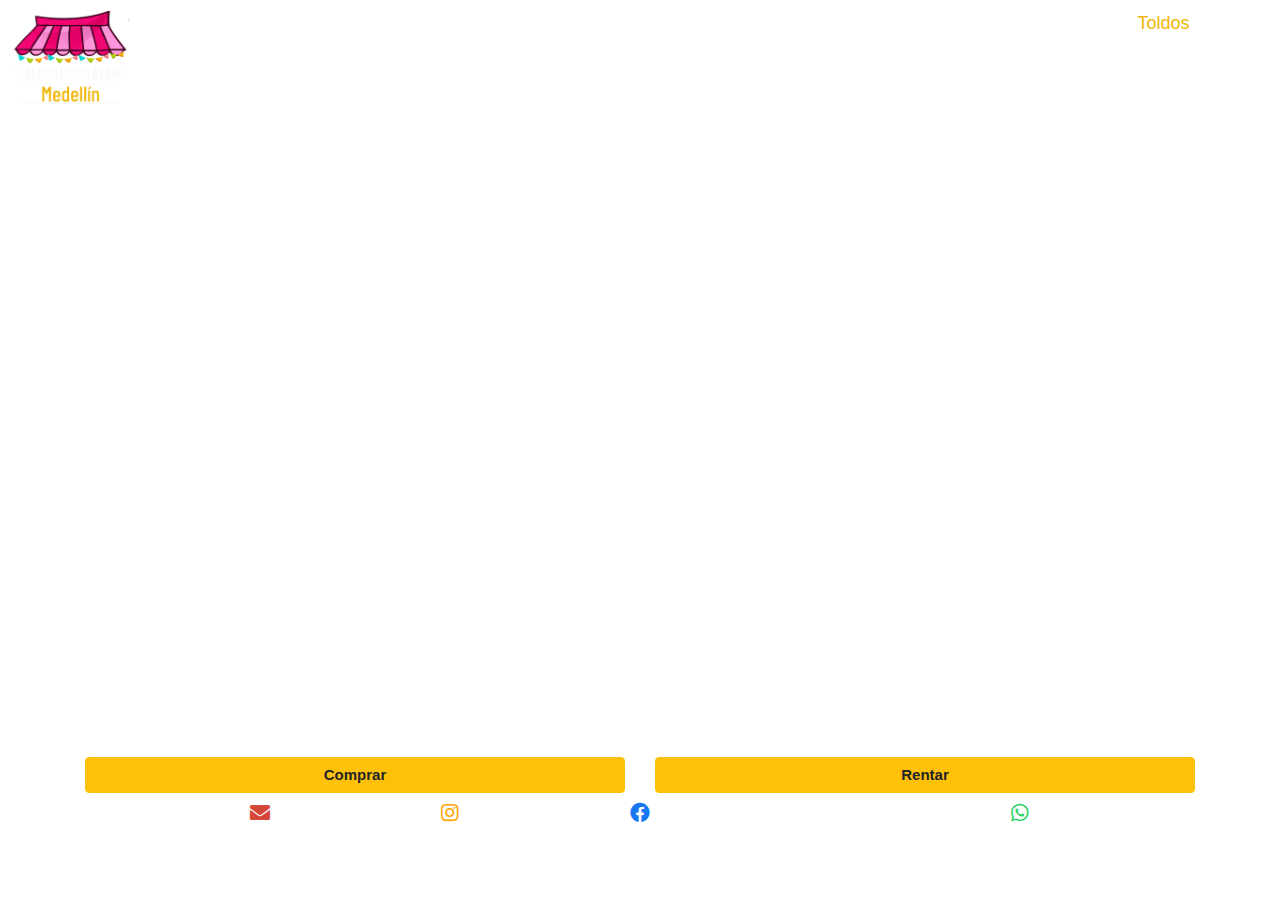
<file: index.html>
<!DOCTYPE html>
<html lang="en">
<head>
    <meta charset="UTF-8">
    <meta name="viewport" content="width=device-width, initial-scale=1.0">
    <title>Toldos Medellín</title>
    <style>
        body { margin: 0; overflow: hidden; }
        canvas {
            width: 100vw;
            height: 100vh;
            display: block;
            outline: none;
        }
        .overlay {
            position: absolute;
            top: 0;
            left: 0;
            width: 100%;
            display: flex;
            justify-content: space-between;
            padding: 10px;
            z-index: 1;
        }
        .overlay a {
            color: white;
            font-size: 18px;
            margin-right: 20px;
            text-decoration: none;
        }
    </style>
    <script src="https://cdn.babylonjs.com/babylon.js"></script>
    <script src="https://cdn.babylonjs.com/loaders/babylonjs.loaders.min.js"></script>
    <link rel="stylesheet" href="https://stackpath.bootstrapcdn.com/bootstrap/4.5.2/css/bootstrap.min.css">
    <link rel="icon" href="images/favicon.png" type="image/x-icon">
    <link rel="stylesheet" href="https://cdnjs.cloudflare.com/ajax/libs/font-awesome/5.15.4/css/all.min.css">
</head>
<body>
    <!-- Navbar -->
    <div class="overlay">
        <a href="index.html"><img src="images/logo.png" alt="Logo Toldos Medellin" class="logo-icon" style="width: 120px;"></a>
        <div>
            <a href="about.html">Nosotros</a>
            <a href="index.html" style="color: #F0B706;">Toldos</a>
            <a href="blog.html">Blog</a>
        </div>
    </div>
    
    <canvas id="renderCanvas"></canvas>

    <section id="Contacto" class="contacto-section" style="padding: 20px 0; position: absolute; bottom: 0; width: 100%; z-index: 1;">
        <div class="container">
            <div class="row justify-content-center" >
                <div class="col justify-content-center" style="margin-bottom: 10px; ">
                    <a href="https://wa.me/573108541107?text=Hola%20Toldos%20Artesanales,%20estoy%20interesado%20en%20comprar%20un%20toldo.%20¿Podrías%20darme%20más%20información?" class="btn btn-warning btn-block" style="font-size: 15px; font-weight: bold;">Comprar</a>
                </div>
                <div class="col justify-content-center" style="margin-bottom: 10px;">
                    <a href="https://wa.me/573108541107?text=Hola%20Toldos%20Artesanales,%20me%20gustaría%20rentar%20un%20toldo.%20¿Podrías%20darme%20más%20información?" class="btn btn-warning btn-block" style="font-size: 15px; font-weight: bold;">Rentar</a>
                </div>
            </div>
            <div class="row justify-content-center">
                <div class="col-2 d-flex justify-content-center mb-3">
                    <a href="mailto:wmtoldosartesanales@gmail.com" class="text-white">
                        <i class="fas fa-envelope" style="font-size: 20px; color: #D44638;"></i>
                    </a>
                </div>
                <div class="col-2 d-flex justify-content-center mb-3">
                    <a href="https://www.instagram.com/toldosartesanalesmedellin" class="text-white" target="_blank">
                        <i class="fab fa-instagram" style="font-size: 20px; color: orange;"></i>
                    </a>
                </div>
                <div class="col-2 d-flex justify-content-center mb-3">
                    <a href="https://www.facebook.com/profile.php?id=61557430075706&mibextid=LQQJ4d" class="text-white" target="_blank">
                        <i class="fab fa-facebook" style="font-size: 20px; color: #1877F2;"></i>
                    </a>
                </div>
                <div class="col-2 d-flex justify-content-center mb-3">
                    <a href="https://www.tiktok.com/@toldosartesanalesmed?_t=8keymvor59c&_r=1" class="text-white" target="_blank">
                        <i class="fab fa-tiktok" style="font-size: 20px; color: white;"></i>
                    </a>
                </div>
                <div class="col-2 d-flex justify-content-center mb-3">
                    <a href="https://wa.me/573108541107?text=Hola%20Toldos%20Artesanales." class="text-white" target="_blank">
                        <i class="fab fa-whatsapp" style="font-size: 20px; color: #25D366;"></i>
                    </a>
                </div>
            </div>
            <div class="row justify-content-center">
                <div class="col-md-12 d-flex justify-content-center mb-3">
                    <a href="https://colosalsoftware.com/" style="text-decoration: none; text-align: center; color: white; font-size: 14px;">DISEÑADO Y DESARROLLADO POR COLOSAL SOFTWARE</a>
                </div>
            </div>
        </div>
    </section>

    <script src="https://code.jquery.com/jquery-3.5.1.slim.min.js"></script>
    <script src="https://cdn.jsdelivr.net/npm/@popperjs/core@2.5.4/dist/umd/popper.min.js"></script>
    <script src="https://stackpath.bootstrapcdn.com/bootstrap/4.5.2/js/bootstrap.min.js"></script>
    <script>
        const canvas = document.getElementById("renderCanvas");
        const engine = new BABYLON.Engine(canvas, true);

        const createScene = function () {
            const scene = new BABYLON.Scene(engine);
            scene.clearColor = new BABYLON.Color4(0.2, 0.2, 0.2, 1);

            const camera = new BABYLON.ArcRotateCamera("camera1", Math.PI, Math.PI / 2.2, 1.5, new BABYLON.Vector3(0, 1.8, 0), scene);
            camera.attachControl(canvas, true);
            
            camera.lowerRadiusLimit = camera.upperRadiusLimit = camera.radius;

            // Configuración de luces
            const light1 = new BABYLON.HemisphericLight("light1", new BABYLON.Vector3(1, 1, 0), scene);
            const light2 = new BABYLON.HemisphericLight("light2", new BABYLON.Vector3(0, 1, -1), scene);
            const light3 = new BABYLON.DirectionalLight("dir01", new BABYLON.Vector3(0, -1, 1), scene);
            light3.position = new BABYLON.Vector3(0, 5, -5);
            const light4 = new BABYLON.PointLight("pointLight", new BABYLON.Vector3(2, 2, -2), scene);
            light4.intensity = 0.5;
            const light5 = new BABYLON.PointLight("pointLight2", new BABYLON.Vector3(-2, 2, 2), scene);
            light5.intensity = 0.5;

            BABYLON.SceneLoader.Append("models/", "morado3.glb", scene, function (gltf) {
                // Rotate the model 90 degrees around the Y axis
                gltf.meshes.forEach(mesh => {
                    
                    mesh.position.y += 2; 
                });
                camera.setTarget(new BABYLON.Vector3(0, 1.93, 0));
            });
            BABYLON.SceneLoader.Append("models/", "morado3.glb", scene, function (gltf) {
        
    });

            return scene;
        };

        const scene = createScene();
        engine.runRenderLoop(function () {
            scene.render();
        });

        window.addEventListener("resize", function () {
            engine.resize();
        });
    </script>
</body>
</html>
</file>
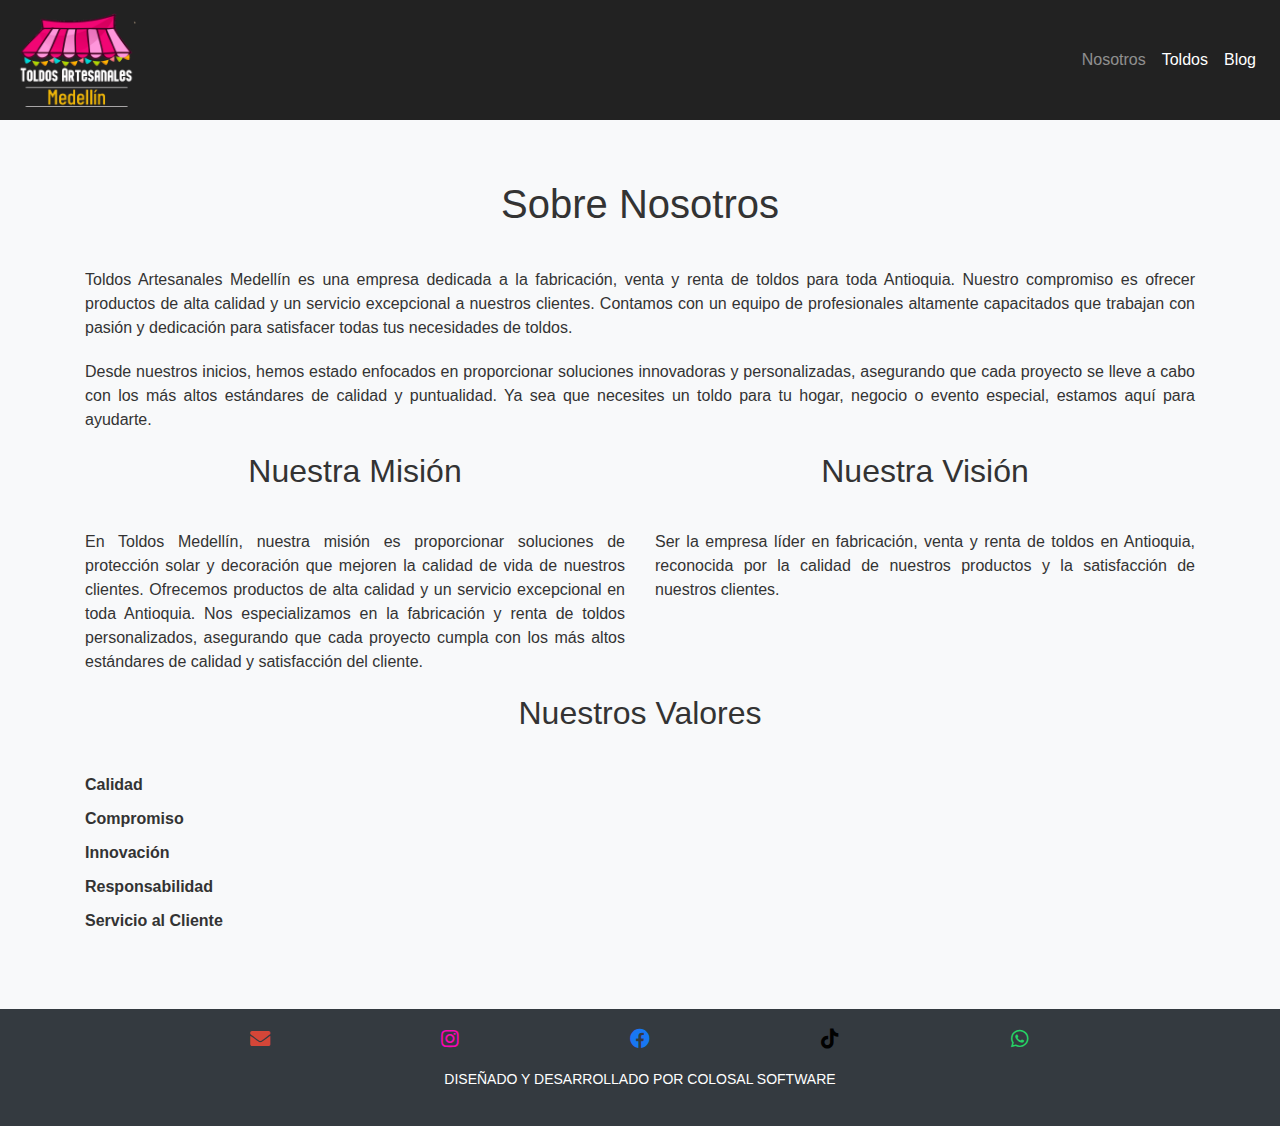
<file: about.html>
<!DOCTYPE html>
<html lang="es">
<head>
    <meta charset="UTF-8">
    <meta name="viewport" content="width=device-width, initial-scale=1.0">
    <title>Sobre Nosotros - Toldos Medellín</title>
    <link rel="stylesheet" href="https://stackpath.bootstrapcdn.com/bootstrap/4.5.2/css/bootstrap.min.css">
    <link rel="icon" href="images/favicon.png" type="image/x-icon">
    <link rel="stylesheet" href="https://cdnjs.cloudflare.com/ajax/libs/font-awesome/5.15.4/css/all.min.css">
    <style>
        body {
            background-color: #333;
            color: white;
            margin: 0;
            overflow-y: auto;
        }
        .navbar {
            background-color: #222;
        }
        .navbar a {
            color: #F0B706;
        }
        .content-section {
            padding: 60px 20px;
            background-color: #f8f9fa;
            color: #333;
        }
        .footer-section {
            background-color: #343a40;
            padding: 20px 0;
        }
        .footer-section a {
            color: white;
        }
        .footer-icons a {
            font-size: 20px;
            margin: 0 10px;
        }
        .content-heading {
            text-align: center;
            margin-bottom: 40px;
        }
        .content-text {
            margin-bottom: 20px;
            text-align: justify;
        }
        .content-values {
            list-style-type: none;
            padding-left: 0;
        }
        .content-values li {
            margin-bottom: 10px;
            font-weight: bold;
        }
    </style>
</head>
<body>
    <!-- Navbar -->
    <nav class="navbar navbar-expand-lg navbar-dark">
        <a class="navbar-brand" href="index.html">
            <img src="images/logo.png" alt="Logo Toldos Medellin" class="logo-icon" style="width: 120px;">
        </a>
        <button class="navbar-toggler" type="button" data-toggle="collapse" data-target="#navbarNav" aria-controls="navbarNav" aria-expanded="false" aria-label="Toggle navigation">
            <span class="navbar-toggler-icon"></span>
        </button>
        <div class="collapse navbar-collapse" id="navbarNav">
            <ul class="navbar-nav ml-auto">
                <li class="nav-item">
                    <a class="nav-link" href="about.html">Nosotros</a>
                </li>
                <li class="nav-item">
                    <a class="nav-link" href="index.html" style="color: white;">Toldos</a>
                </li>
                <li class="nav-item">
                    <a class="nav-link" href="blog.html" style="color: white;">Blog</a>
                </li>
            </ul>
        </div>
    </nav>

    <!-- Content Section -->
    <div class="content-section">
        <div class="container">
            <h1 class="content-heading">Sobre Nosotros</h1>
            <div class="row">
                <div class="col-md-12">
                    <p class="content-text">Toldos Artesanales Medellín es una empresa dedicada a la fabricación, venta y renta de toldos para toda Antioquia. Nuestro compromiso es ofrecer productos de alta calidad y un servicio excepcional a nuestros clientes. Contamos con un equipo de profesionales altamente capacitados que trabajan con pasión y dedicación para satisfacer todas tus necesidades de toldos.</p>
                    <p class="content-text">Desde nuestros inicios, hemos estado enfocados en proporcionar soluciones innovadoras y personalizadas, asegurando que cada proyecto se lleve a cabo con los más altos estándares de calidad y puntualidad. Ya sea que necesites un toldo para tu hogar, negocio o evento especial, estamos aquí para ayudarte.</p>
                </div>
            </div>
            <div class="row">
                <div class="col-md-6">
                    <h2 class="content-heading">Nuestra Misión</h2>
                    <p class="content-text">En Toldos Medellín, nuestra misión es proporcionar soluciones de protección solar y decoración que mejoren la calidad de vida de nuestros clientes. Ofrecemos productos de alta calidad y un servicio excepcional en toda Antioquia. Nos especializamos en la fabricación y renta de toldos personalizados, asegurando que cada proyecto cumpla con los más altos estándares de calidad y satisfacción del cliente.</p>
                </div>
                <div class="col-md-6">
                    <h2 class="content-heading">Nuestra Visión</h2>
                    <p class="content-text">Ser la empresa líder en fabricación, venta y renta de toldos en Antioquia, reconocida por la calidad de nuestros productos y la satisfacción de nuestros clientes.</p>
                </div>
            </div>
            <div class="row">
                <div class="col-md-12">
                    <h2 class="content-heading">Nuestros Valores</h2>
                    <ul class="content-values">
                        <li>Calidad</li>
                        <li>Compromiso</li>
                        <li>Innovación</li>
                        <li>Responsabilidad</li>
                        <li>Servicio al Cliente</li>
                    </ul>
                </div>
            </div>
        </div>
    </div>

    <!-- Footer -->
    <section id="Contacto" class="footer-section">
        <div class="container">
            <div class="row justify-content-center">
                <div class="col-2 d-flex justify-content-center mb-3">
                    <a href="mailto:wmtoldosartesanales@gmail.com" class="text-white">
                        <i class="fas fa-envelope" style="font-size: 20px; color: #D44638;"></i>
                    </a>
                </div>
                <div class="col-2 d-flex justify-content-center mb-3">
                    <a href="https://www.instagram.com/toldosartesanalesmedellin" class="text-white" target="_blank">
                        <i class="fab fa-instagram" style="font-size: 20px; color: #FC05B5;"></i>
                    </a>
                </div>
                <div class="col-2 d-flex justify-content-center mb-3">
                    <a href="https://www.facebook.com/profile.php?id=61557430075706&mibextid=LQQJ4d" class="text-white" target="_blank">
                        <i class="fab fa-facebook" style="font-size: 20px; color: #1877F2;"></i>
                    </a>
                </div>
                <div class="col-2 d-flex justify-content-center mb-3">
                    <a href="https://www.tiktok.com/@toldosartesanalesmed?_t=8keymvor59c&_r=1" class="text-white" target="_blank">
                        <i class="fab fa-tiktok" style="font-size: 20px; color: #010101;"></i>
                    </a>
                </div>
                <div class="col-2 d-flex justify-content-center mb-3">
                    <a href="https://wa.me/573108541107?text=Hola%20Toldos%20Artesanales." class="text-white" target="_blank">
                        <i class="fab fa-whatsapp" style="font-size: 20px; color: #25D366;"></i>
                    </a>
                </div>
            </div>
            <div class="row justify-content-center">
                <div class="col-md-12 d-flex justify-content-center mb-3">
                    <a href="https://colosalsoftware.com/" style="text-decoration: none; text-align: center; color: white; font-size: 14px;">DISEÑADO Y DESARROLLADO POR COLOSAL SOFTWARE</a>
                </div>
            </div>
        </div>
    </section>

    <script src="https://code.jquery.com/jquery-3.5.1.slim.min.js"></script>
    <script src="https://cdn.jsdelivr.net/npm/@popperjs/core@2.5.4/dist/umd/popper.min.js"></script>
    <script src="https://stackpath.bootstrapcdn.com/bootstrap/4.5.2/js/bootstrap.min.js"></script>
</body>
</html>
</file>
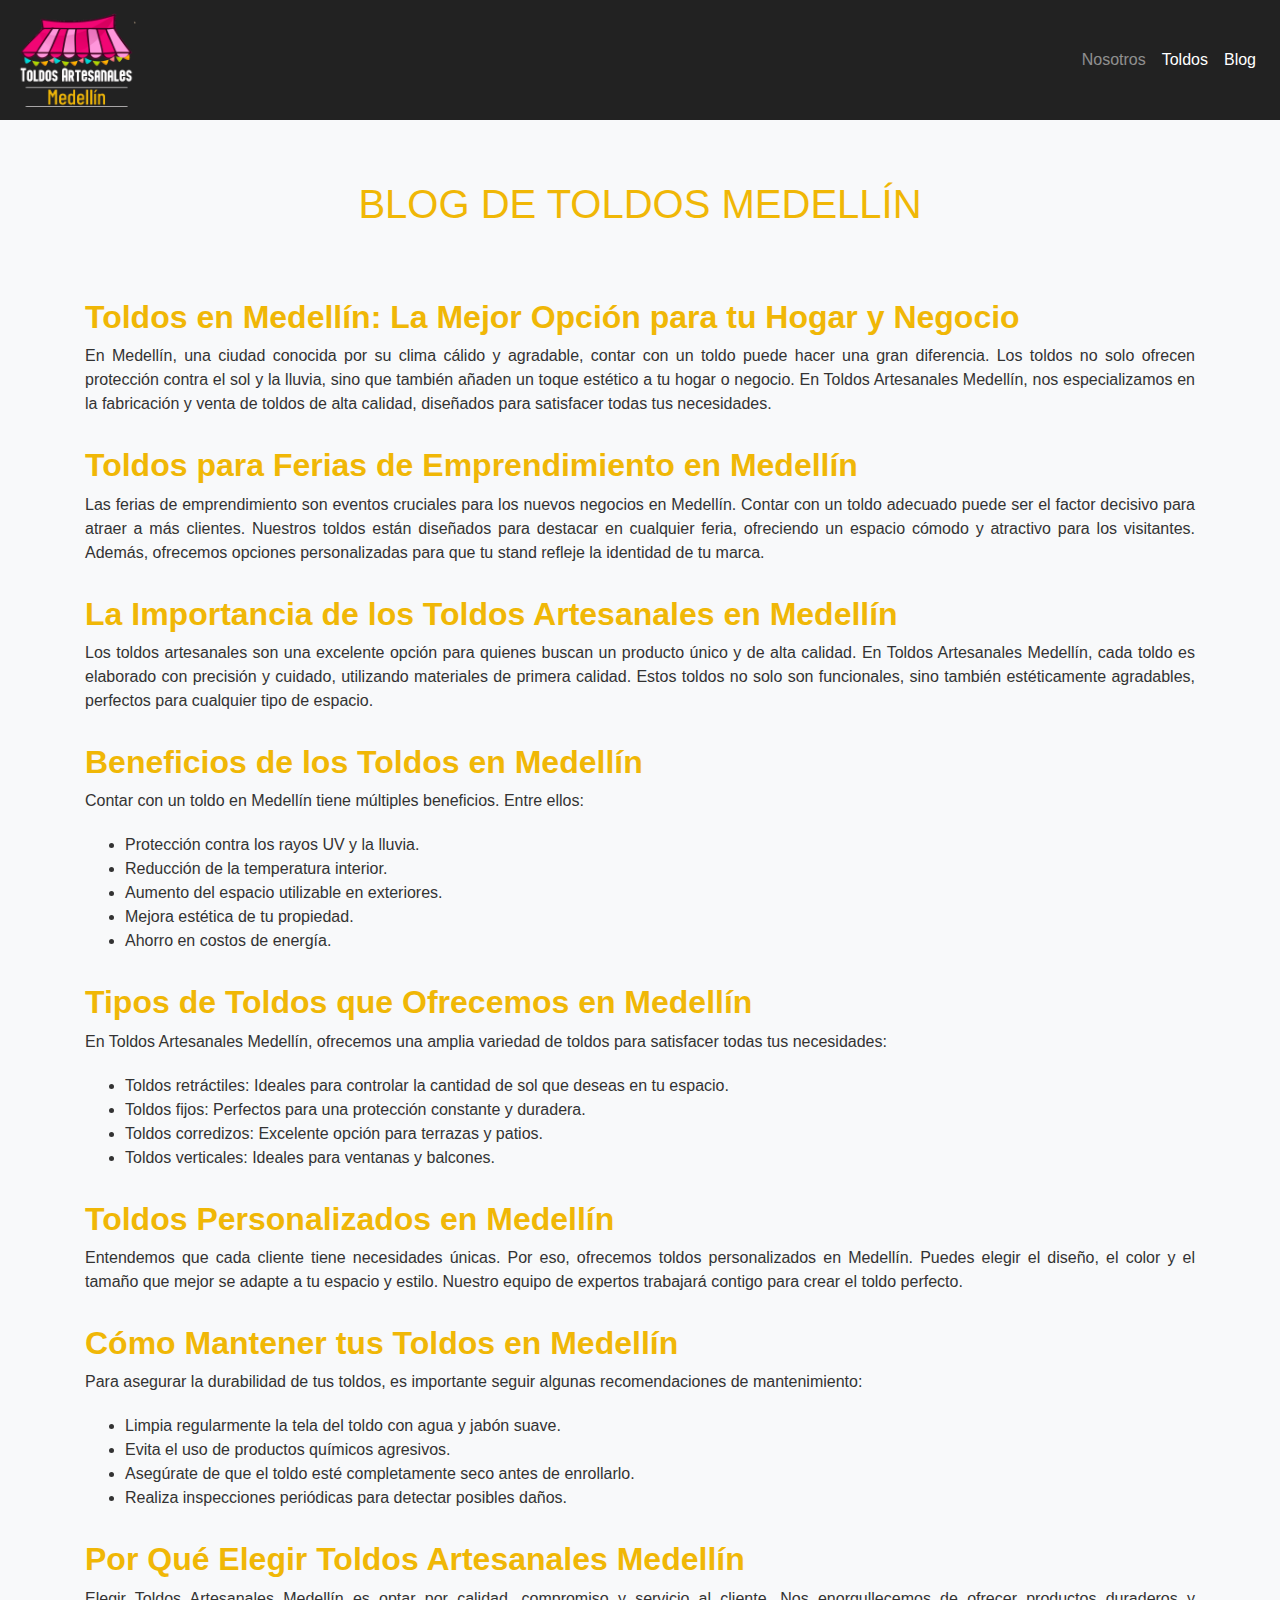
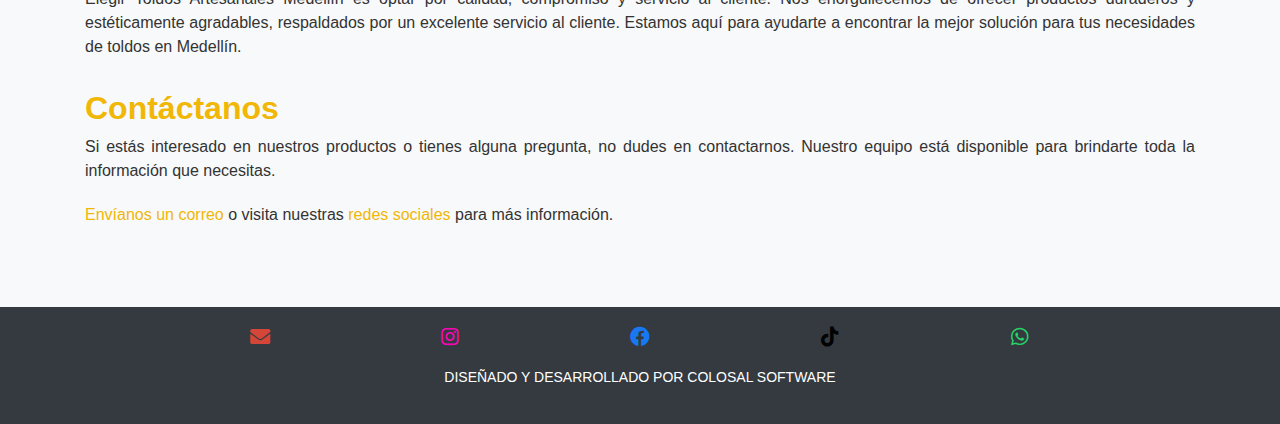
<file: blog.html>
<!DOCTYPE html>
<html lang="es">
<head>
    <meta charset="UTF-8">
    <meta name="viewport" content="width=device-width, initial-scale=1.0">
    <title>Blog - Toldos Medellín</title>
    <link rel="stylesheet" href="https://stackpath.bootstrapcdn.com/bootstrap/4.5.2/css/bootstrap.min.css">
    <link rel="icon" href="images/favicon.png" type="image/x-icon">
    <link rel="stylesheet" href="https://cdnjs.cloudflare.com/ajax/libs/font-awesome/5.15.4/css/all.min.css">
    <style>
        body {
            background-color: #333;
            color: white;
            margin: 0;
            overflow-y: auto;
        }
        .navbar {
            background-color: #222;
        }
        .navbar a {
            color: #F0B706;
        }
        .content-section {
            padding: 60px 20px;
            background-color: #f8f9fa;
            color: #333;
        }
        .footer-section {
            background-color: #343a40;
            padding: 20px 0;
        }
        .footer-section a {
            color: white;
        }
        .footer-icons a {
            font-size: 20px;
            margin: 0 10px;
        }
        .content-heading {
            text-align: center;
            margin-bottom: 40px;
        }
        .content-text {
            margin-bottom: 20px;
            text-align: justify;
        }
        .content-subheading {
            font-weight: bold;
            margin-top: 30px;
        }
    </style>
</head>
<body>
    <!-- Navbar -->
    <nav class="navbar navbar-expand-lg navbar-dark">
        <a class="navbar-brand" href="index.html">
            <img src="images/logo.png" alt="Logo Toldos Medellin" class="logo-icon" style="width: 120px;">
        </a>
        <button class="navbar-toggler" type="button" data-toggle="collapse" data-target="#navbarNav" aria-controls="navbarNav" aria-expanded="false" aria-label="Toggle navigation">
            <span class="navbar-toggler-icon"></span>
        </button>
        <div class="collapse navbar-collapse" id="navbarNav">
            <ul class="navbar-nav ml-auto">
                <li class="nav-item">
                    <a class="nav-link" href="about.html">Nosotros</a>
                </li>
                <li class="nav-item">
                    <a class="nav-link" href="index.html" style="color: white;">Toldos</a>
                </li>
                <li class="nav-item">
                    <a class="nav-link" href="blog.html" style="color: white;">Blog</a>
                </li>
            </ul>
        </div>
    </nav>

    <!-- Content Section -->
    <div class="content-section">
        <div class="container">
            <h1 class="content-heading" style="color: #F0B706;">BLOG DE TOLDOS MEDELLÍN</h1>
            <div class="row">
                <div class="col-md-12">
                    <h2 class="content-subheading" style="color: #F0B706;">Toldos en Medellín: La Mejor Opción para tu Hogar y Negocio</h2>
                    <p class="content-text">En Medellín, una ciudad conocida por su clima cálido y agradable, contar con un toldo puede hacer una gran diferencia. Los toldos no solo ofrecen protección contra el sol y la lluvia, sino que también añaden un toque estético a tu hogar o negocio. En Toldos Artesanales Medellín, nos especializamos en la fabricación y venta de toldos de alta calidad, diseñados para satisfacer todas tus necesidades.</p>
                    
                    <h2 class="content-subheading" style="color: #F0B706;">Toldos para Ferias de Emprendimiento en Medellín</h2>
                    <p class="content-text">Las ferias de emprendimiento son eventos cruciales para los nuevos negocios en Medellín. Contar con un toldo adecuado puede ser el factor decisivo para atraer a más clientes. Nuestros toldos están diseñados para destacar en cualquier feria, ofreciendo un espacio cómodo y atractivo para los visitantes. Además, ofrecemos opciones personalizadas para que tu stand refleje la identidad de tu marca.</p>
                    
                    <h2 class="content-subheading" style="color: #F0B706;">La Importancia de los Toldos Artesanales en Medellín</h2>
                    <p class="content-text">Los toldos artesanales son una excelente opción para quienes buscan un producto único y de alta calidad. En Toldos Artesanales Medellín, cada toldo es elaborado con precisión y cuidado, utilizando materiales de primera calidad. Estos toldos no solo son funcionales, sino también estéticamente agradables, perfectos para cualquier tipo de espacio.</p>
                    
                    <h2 class="content-subheading" style="color: #F0B706;">Beneficios de los Toldos en Medellín</h2>
                    <p class="content-text">Contar con un toldo en Medellín tiene múltiples beneficios. Entre ellos:</p>
                    <ul class="content-text">
                        <li>Protección contra los rayos UV y la lluvia.</li>
                        <li>Reducción de la temperatura interior.</li>
                        <li>Aumento del espacio utilizable en exteriores.</li>
                        <li>Mejora estética de tu propiedad.</li>
                        <li>Ahorro en costos de energía.</li>
                    </ul>
                    
                    <h2 class="content-subheading" style="color: #F0B706;">Tipos de Toldos que Ofrecemos en Medellín</h2>
                    <p class="content-text">En Toldos Artesanales Medellín, ofrecemos una amplia variedad de toldos para satisfacer todas tus necesidades:</p>
                    <ul class="content-text">
                        <li>Toldos retráctiles: Ideales para controlar la cantidad de sol que deseas en tu espacio.</li>
                        <li>Toldos fijos: Perfectos para una protección constante y duradera.</li>
                        <li>Toldos corredizos: Excelente opción para terrazas y patios.</li>
                        <li>Toldos verticales: Ideales para ventanas y balcones.</li>
                    </ul>
                    
                    <h2 class="content-subheading" style="color: #F0B706;">Toldos Personalizados en Medellín</h2>
                    <p class="content-text">Entendemos que cada cliente tiene necesidades únicas. Por eso, ofrecemos toldos personalizados en Medellín. Puedes elegir el diseño, el color y el tamaño que mejor se adapte a tu espacio y estilo. Nuestro equipo de expertos trabajará contigo para crear el toldo perfecto.</p>
                    
                    <h2 class="content-subheading" style="color: #F0B706;">Cómo Mantener tus Toldos en Medellín</h2>
                    <p class="content-text">Para asegurar la durabilidad de tus toldos, es importante seguir algunas recomendaciones de mantenimiento:</p>
                    <ul class="content-text">
                        <li>Limpia regularmente la tela del toldo con agua y jabón suave.</li>
                        <li>Evita el uso de productos químicos agresivos.</li>
                        <li>Asegúrate de que el toldo esté completamente seco antes de enrollarlo.</li>
                        <li>Realiza inspecciones periódicas para detectar posibles daños.</li>
                    </ul>
                    
                    <h2 class="content-subheading" style="color: #F0B706;">Por Qué Elegir Toldos Artesanales Medellín</h2>
                    <p class="content-text">Elegir Toldos Artesanales Medellín es optar por calidad, compromiso y servicio al cliente. Nos enorgullecemos de ofrecer productos duraderos y estéticamente agradables, respaldados por un excelente servicio al cliente. Estamos aquí para ayudarte a encontrar la mejor solución para tus necesidades de toldos en Medellín.</p>
                    
                    <h2 class="content-subheading" style="color: #F0B706;">Contáctanos</h2>
                    <p class="content-text">Si estás interesado en nuestros productos o tienes alguna pregunta, no dudes en contactarnos. Nuestro equipo está disponible para brindarte toda la información que necesitas.</p>
                    <p class="content-text"><a href="mailto:wmtoldosartesanales@gmail.com" style="color: #F0B706;">Envíanos un correo</a> o visita nuestras <a href="https://www.instagram.com/toldosartesanalesmedellin" target="_blank" style="color: #F0B706;">redes sociales</a> para más información.</p>
                </div>
            </div>
        </div>
    </div>

    <!-- Footer -->
    <section id="Contacto" class="footer-section">
        <div class="container">
            <div class="row justify-content-center">
                <div class="col-2 d-flex justify-content-center mb-3">
                    <a href="mailto:wmtoldosartesanales@gmail.com" class="text-white">
                        <i class="fas fa-envelope" style="font-size: 20px; color: #D44638;"></i>
                    </a>
                </div>
                <div class="col-2 d-flex justify-content-center mb-3">
                    <a href="https://www.instagram.com/toldosartesanalesmedellin" class="text-white" target="_blank">
                        <i class="fab fa-instagram" style="font-size: 20px; color: #FC05B5;"></i>
                    </a>
                </div>
                <div class="col-2 d-flex justify-content-center mb-3">
                    <a href="https://www.facebook.com/profile.php?id=61557430075706&mibextid=LQQJ4d" class="text-white" target="_blank">
                        <i class="fab fa-facebook" style="font-size: 20px; color: #1877F2;"></i>
                    </a>
                </div>
                <div class="col-2 d-flex justify-content-center mb-3">
                    <a href="https://www.tiktok.com/@toldosartesanalesmed?_t=8keymvor59c&_r=1" class="text-white" target="_blank">
                        <i class="fab fa-tiktok" style="font-size: 20px; color: #010101;"></i>
                    </a>
                </div>
                <div class="col-2 d-flex justify-content-center mb-3">
                    <a href="https://wa.me/573108541107?text=Hola%20Toldos%20Artesanales" class="text-white" target="_blank">
                        <i class="fab fa-whatsapp" style="font-size: 20px; color: #25D366;"></i>
                    </a>
                </div>
            </div>
            <div class="row justify-content-center">
                <div class="col-md-12 d-flex justify-content-center mb-3">
                    <a href="https://colosalsoftware.com/" style="text-decoration: none; text-align: center; color: white; font-size: 14px;">DISEÑADO Y DESARROLLADO POR COLOSAL SOFTWARE</a>
                </div>
            </div>
        </div>
    </section>

    <script src="https://code.jquery.com/jquery-3.5.1.slim.min.js"></script>
    <script src="https://cdn.jsdelivr.net/npm/@popperjs/core@2.5.4/dist/umd/popper.min.js"></script>
    <script src="https://stackpath.bootstrapcdn.com/bootstrap/4.5.2/js/bootstrap.min.js"></script>
</body>
</html>
</file>
